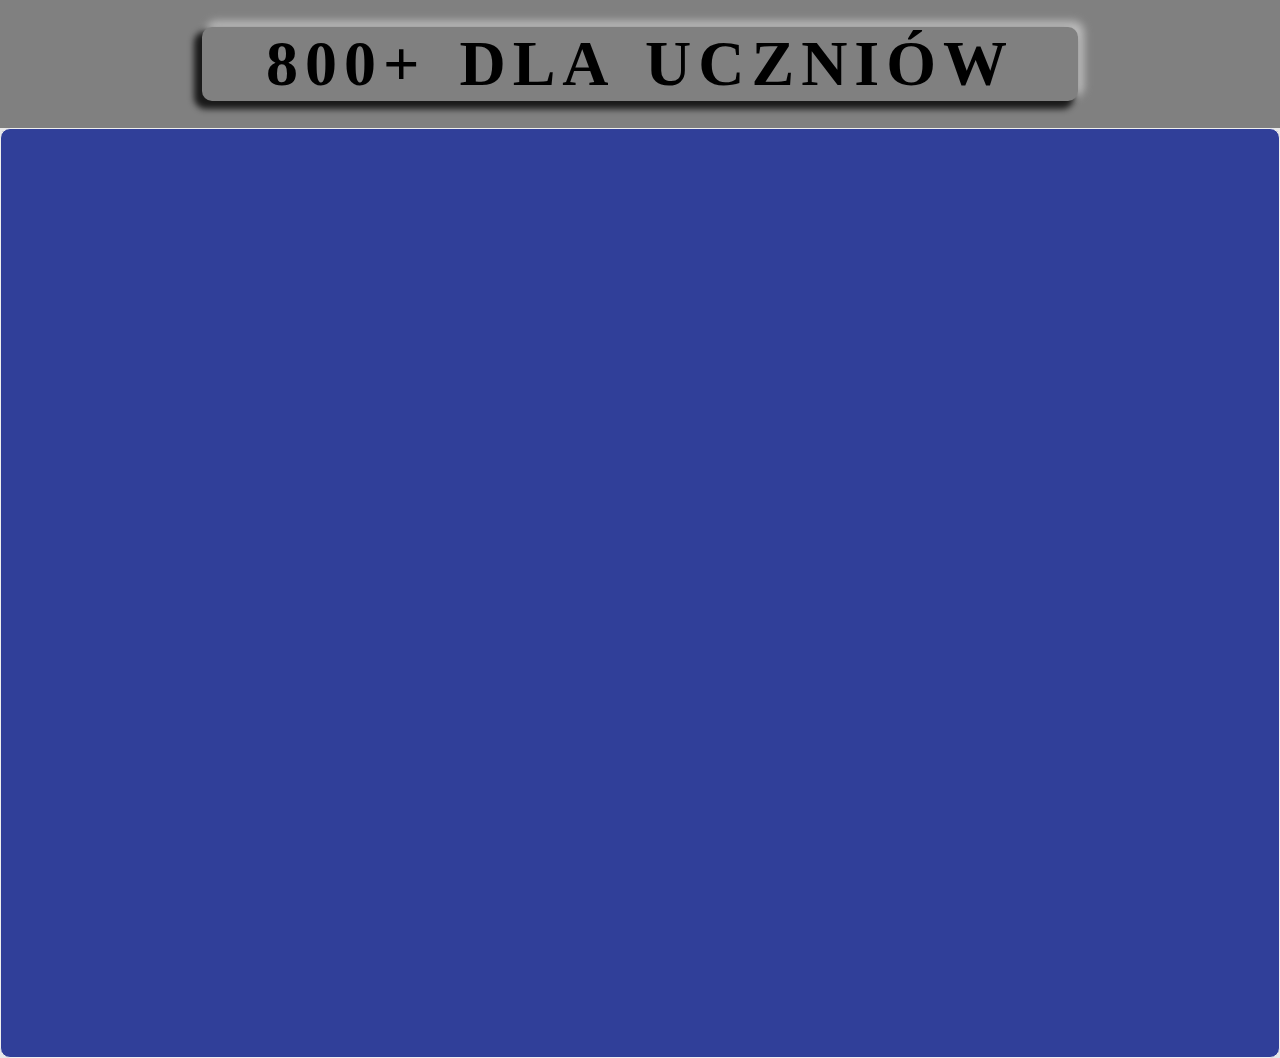
<file: ZWZT/index.html>
﻿<!DOCTYPE html>
<html lang="pl">
<head>
    <meta charset="UTF-8">
    <meta name="viewport" content="width=device-width, initial-scale=1.0">
    <meta http-equiv="X-UA-Compatible" content="ie=edge">
    <title>ZWZT</title>
    <link rel="stylesheet" href="css/style.css">
    <link rel="icon" href="imgs/icon.ico" type="image/x-icon">
</head>
<body>
    <div id="container">
        <main>
            <h1 id="logo">800+ DLA UCZNIÓW</h1>
        </main>
        <section id="web_body">

        </section>
    </div>

    <script src="js/main.js"></script>
</body>
</html>
</file>
<file: ZWZT/css/style.css>
﻿:root {
    color-scheme: light dark;
    --background-color-light: rgb(232, 232, 232);
    --background-color-dark: rgb(20, 20, 20);
    --bg-color-light: rgb(128, 128, 128);
    --bg-color-dark: rgb(128, 128, 128);
    --color-shadow-light: rgb(26, 26, 26);
    --color-shadow-dark: rgb(101, 101, 101);
}

@media (prefers-color-scheme: light) {
    :root {
        --background-color: var(--background-color-light);
        --bg-color: var(--bg-color-light);
        --color-shadow: var(--color-shadow-light);
    }
}

@media (prefers-color-scheme: dark) {
    :root {
        --background-color: var(--background-color-dark);
        --bg-color: var(--bg-color-dark);
        --color-shadow: var(--color-shadow-dark);
    }
}

/* Media Queries for diff devices */

/* Phones */
@media only screen and (max-width: 600px) {
    main {
        height: 23vw;
    }
    #logo {
        padding-inline: 0.6em;
        font-size: 6.5vw;   
        word-spacing: 5px;
        letter-spacing: 3px;
    }
    .scrolled main{
        height: 10vw;
        #logo{
            font-size: 3vw;
            margin-right: 74%;
            box-shadow: -4px 4px 6px 1px var(--color-shadow), 
        3px -3px 9px 1px #bababa;
        }
    }
}
/* PCs */
@media only screen and (min-width: 600px) {
    main {
        height: 10vw;
    }
    #logo {
        font-size: 5vw;
        word-spacing: 10px;
        letter-spacing: 7px;
        padding-inline: 1em;
    }
}

body {
    margin: 0;
    background-color: var(--background-color);
}

main {
    position: sticky;
    top: 0;
    z-index: 1;
    display: flex;
    justify-content: center;
    align-items: center;
    width: 100%;
    margin: 0 auto;
    padding: 0;
    background-color: var(--bg-color);
    transition: all 0.3s ease;
}

#logo {
    margin: 0;
    font-family: cursive;
    box-shadow: -6px 6px 6px 2px var(--color-shadow), 
        5px -5px 9px 1px #bababa;
    border-radius: 10px;
}

#web_body {
    height: 58em;
    border: 1px ridge;
    border-radius: 10px;
    background-color: rgb(33 49 146 / 93%);
}
</file>
